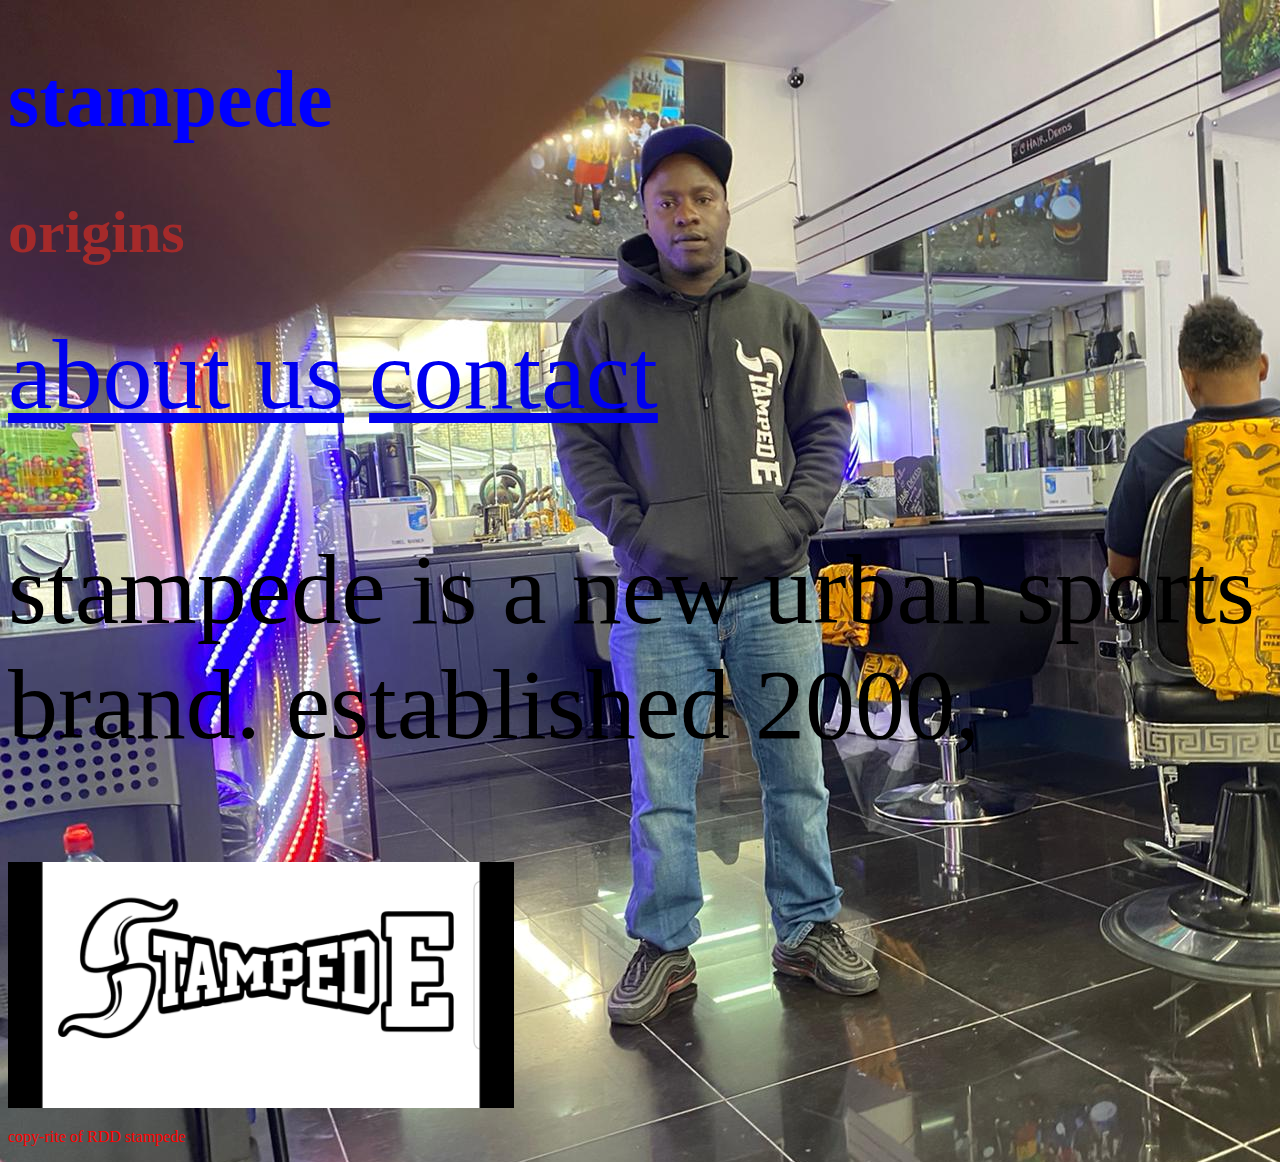
<file: hoodies.html>
<!DOCTYPE html>
<html lang="en">
<head>
    <meta charset="UTF-8">
    <meta name="viewport" content="width=device-width, initial-scale=1.0">
    <title>aboutUsPage</title>
    <link rel="stylesheet" href="main.css">
</head>
<body>
    <h1 id="topsection">stampede</h1>
    <h2> origins</h2>
</body>
<div>
    <div>
        <nav class="bigFont">
            <a href="index.html">about us</a>
          
            <a href="sweetShirts.html">contact</a>          

          


        </nav>
    </div id=topsection>
          <p class="bigFont">stampede is a new urban sports brand. established 2000,  </p>
    </div>
    <div>
        <img src="img.1.jpg">

    </div>

</div>
<div>
    <footer>
        <p class="fontColor">copy-rite of RDD stampede</p>
    </footer>
</div>
<div>
    
    
</div>
</html>
</file>
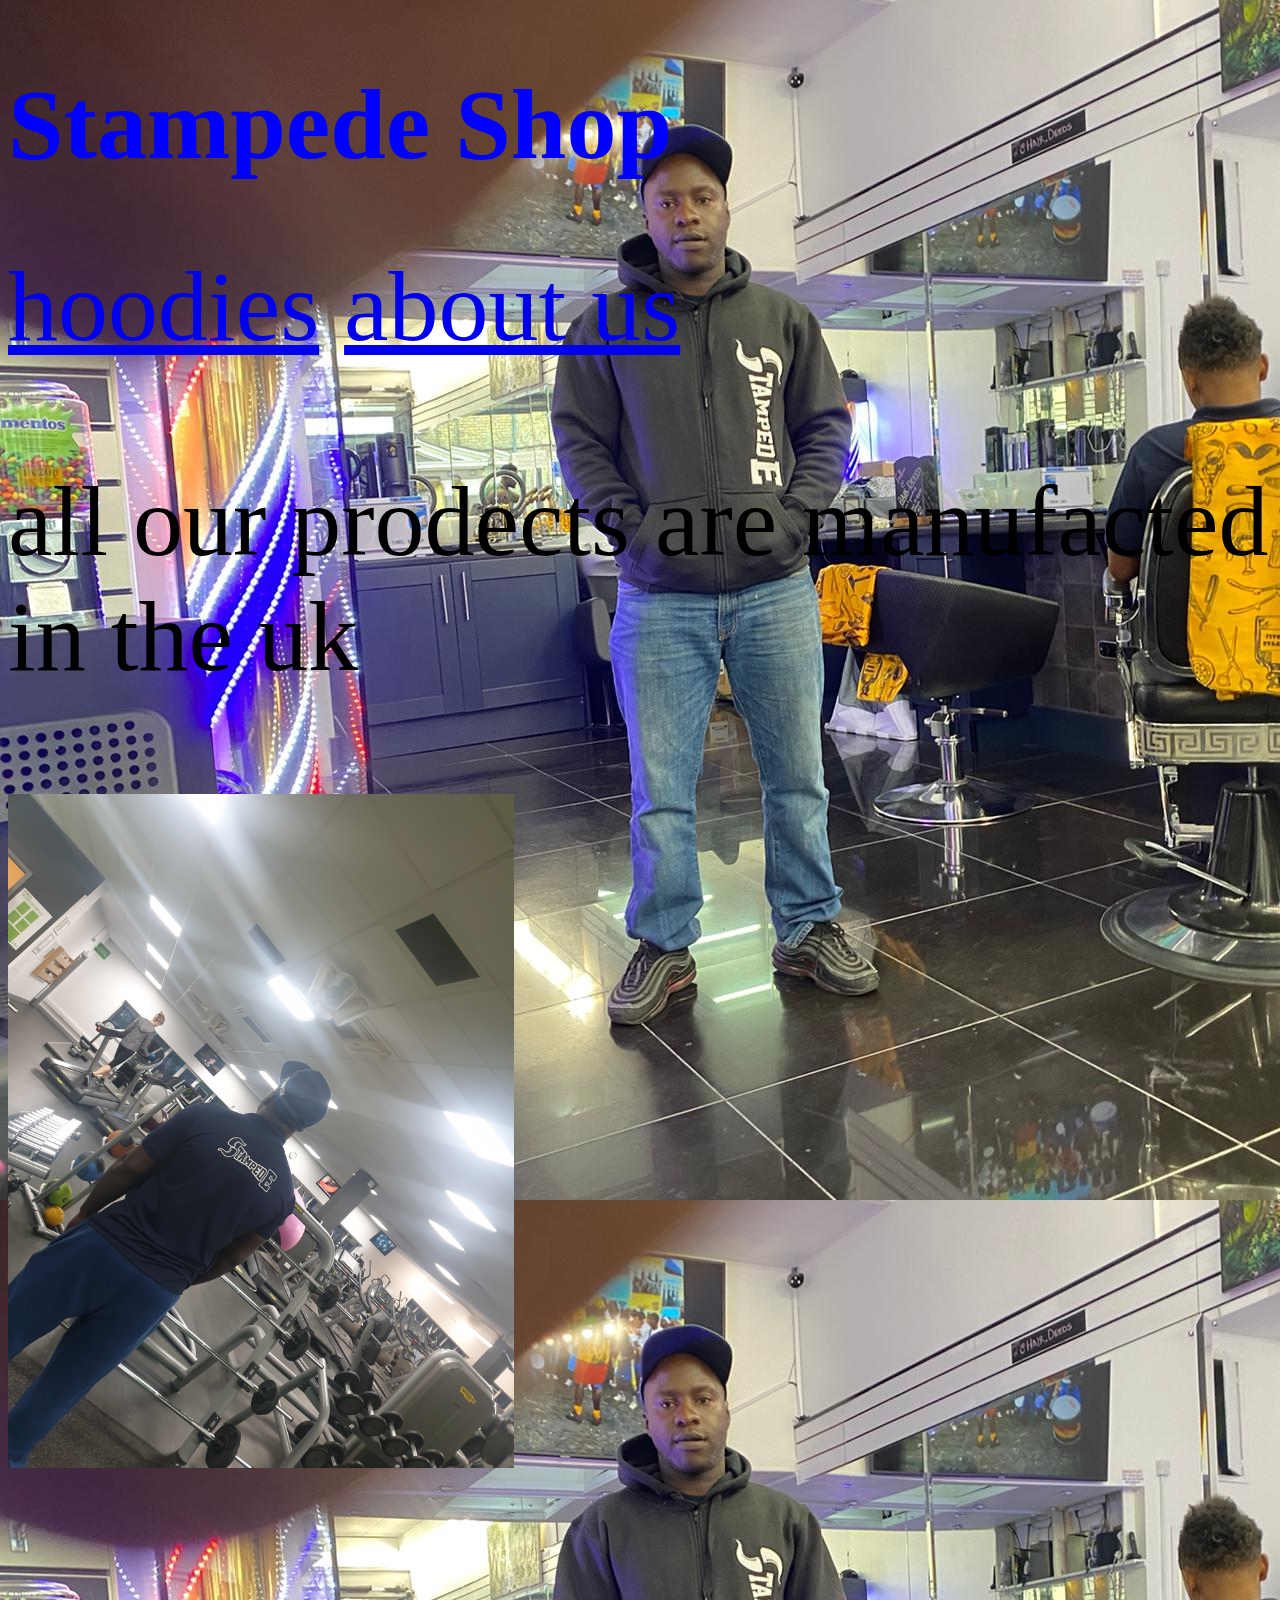
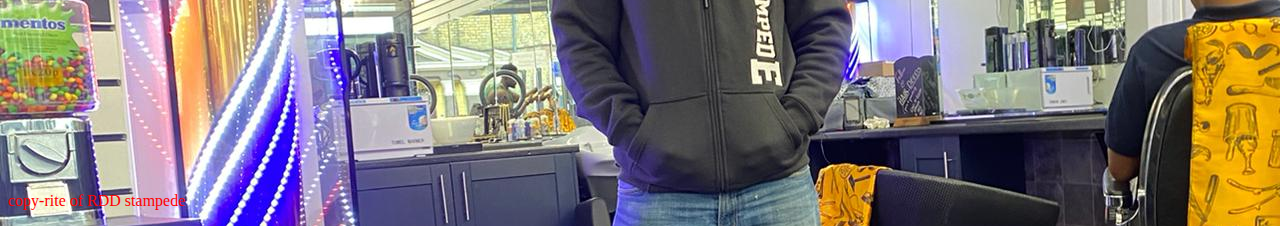
<file: sweetShirts.html>
<!DOCTYPE html>
<html lang="en">
<head>
    <meta charset="UTF-8">
    <meta name="viewport" content="width=device-width, initial-scale=1.0">
    <title>locationPage</title>
    <link rel="stylesheet" href="main.css">
</head>
<body>
    <h1 class="bigFont"> Stampede Shop</h1>
</body>
<div>
    <div id="topsection">
        <nav class = "bigFont">
            <a href="hoodies.html">hoodies</a>
            <a href="index.html">about us</a>
          


        </nav >
        <div id="topsetion">
            <p class="bigFont ">all our prodects are manufacted in the uk</p>
        </div>
    </div>
    <div id="topsection">
        <img src="img.8.jpg" >
    </div>
    <div>
        <iframe src="https://www.google.com/maps/embed?pb=!1m18!1m12!1m3!1d2477.991846860146!2d-0.2575346842264289!3d51.60503797965142!2m3!1f0!2f0!3f0!3m2!1i1024!2i768!4f13.1!3m3!1m2!1s0x487616c93e810cf7%3A0x3d317485259ba5d1!2sBarnet%20Burnt%20Oak%20Leisure%20Centre!5e0!3m2!1sen!2suk!4v1597651646301!5m2!1sen!2suk" width="400" height="300" frameborder="0" style="border:0;" allowfullscreen="" aria-hidden="false" tabindex="0"></iframe>
    </div>
    <div>
        <footer>
            <p class="fontColor">copy-rite of RDD stampede</p>
        </footer>
    </div>


</html>
</file>
<file: main.css>
body{
    background-image: url(IMG-3.jpg);
}
h1 {
    color: blue;
    font-size: 80px;
}

h2 {
    color: brown;
    font-size: 60px; 
} 

.bigFont {
    font-size: 100px;
}
.fontColor{
color: red ;
}

#topSection {
    

    border: black solid 3px;
    padding: 40px;
    margin: 100px;
    margin-bottom: 100px;

}
img {
    width: 40%;
}

<style>
.dropbtn {
  background-color: #3498DB;
  color: white;
  padding: 16px;
  font-size: 16px;
  border: none;
  cursor: pointer;
}

.dropbtn:hover, .dropbtn:focus {
  background-color: #2980B9;
}

.dropdown {
  position: relative;
  display: inline-block;
}

.dropdown-content {
  display: none;
  position: absolute;
  background-color: #f1f1f1;
  min-width: 160px;
  overflow: auto;
  box-shadow: 0px 8px 16px 0px rgba(0,0,0,0.2);
  z-index: 1;
}

.dropdown-content a {
  color: black;
  padding: 12px 16px;
  text-decoration: none;
  display: block;
}

.dropdown a:hover {background-color: #ddd;}

.show {display: block;}
</style>
</head>
<body>

<h2>Clickable Dropdown</h2>
<p>Click on the button to open the dropdown menu.</p>

<div class="dropdown">
  <button onclick="myFunction()" class="dropbtn">Dropdown</button>
  <div id="myDropdown" class="dropdown-content">
    <a href="#home">Home</a>
    <a href="#about">About</a>
    <a href="#contact">Contact</a>
  </div>
</div>

<script>
/* When the user clicks on the button, 
toggle between hiding and showing the dropdown content */
function myFunction() {
  document.getElementById("myDropdown").classList.toggle("show");
}

// Close the dropdown if the user clicks outside of it
window.onclick = function(event) {
  if (!event.target.matches('.dropbtn')) {
    var dropdowns = document.getElementsByClassName("dropdown-content");
    var i;
    for (i = 0; i < dropdowns.length; i++) {
      var openDropdown = dropdowns[i];
      if (openDropdown.classList.contains('show')) {
        openDropdown.classList.remove('show');
      }
    }
  }
}
</file>
